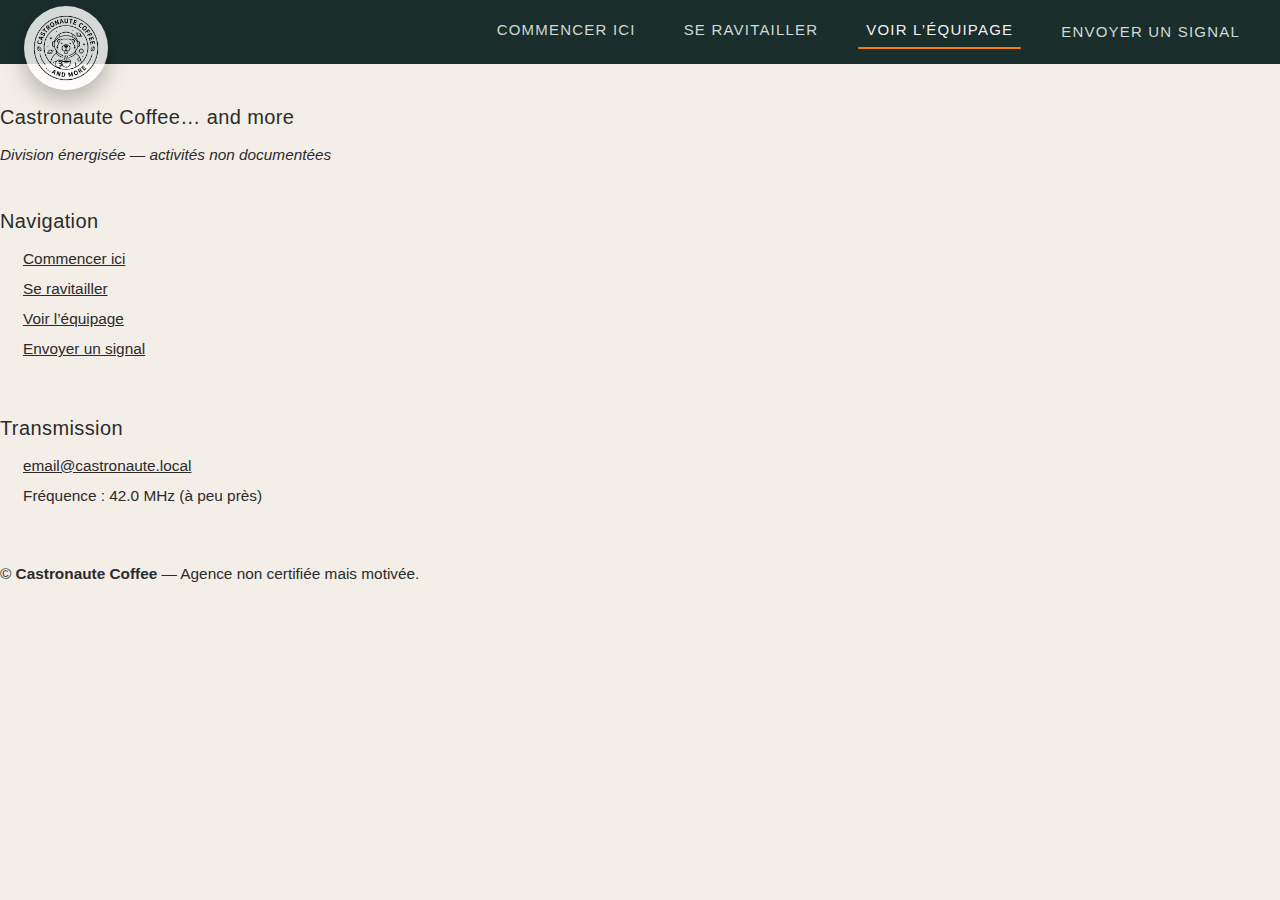
<file: equipe.html>
<!DOCTYPE html>
<html lang="fr">
    <head>
        <meta charset="UTF-8">
        <meta name="viewport" content="width=device-width, initial-scale=1.0">
        <title>Castronautes Coffee - Equipe</title>

        <!-- CSS files -->
        <link rel="stylesheet" href="css/style.css">
        <link rel="stylesheet" href="css/nav.css">
        <link rel="stylesheet" href="css/overlay.css">

        <!-- JS files -->
        <script src="js/script.js" defer></script>
        <script src="js/nav.js" defer></script>
        <script src="js/form.js" defer></script>
        <script src="js/overlay.js" defer></script>

    </head>
    <body>
        <header>
            <!-- Partie gauche - Logo -->
            <nav class="container-nav">
                <a class="nav-logo" href="index.html" aria-label="Retour à l'accueil">
                    <img src="assets/logo/logo_2.svg" alt="Logo du Castronautes Coffee" height="36">
                </a>

                <!-- Bouton burger (mobile) -->
                <button class="nav-toggle" type="button" aria-label="Ouvrir le menu" aria-expanded="false" aria-controls="nav-menu">
                    <span class="nav-burger" aria-hidden="true"></span>
                </button>

                <!-- Partie droite - Lien / menu -->
                <div class="nav-menu" id="nav-menu" aria-label="Navigation principale">
                    <ul>
                        <li class="nav-item"><a class="nav-link" href="index.html">Commencer ici</a></li>
                        <li class="nav-item"><a class="nav-link" href="menu.html">Se ravitailler</a></li>
                        <li class="nav-item"><a class="nav-link" href="equipe.html">Voir l’équipage</a></li>
                        <li class="nav-item"><a class="nav-link" href="contact.html">Envoyer un signal</a></li>
                    </ul>
                </div>    
            </nav>
        </header>

        <main>

        </main>

        <footer>
            <div class="container-col-footer">
                <!-- Colonne 1 -->
                <section class="footer-col" aria-label="Castronaute Coffee and more">
                    <h3 class="footer-title">Castronaute Coffee… and more</h3>
                    <p class="footer-text"><em>Division énergisée — activités non documentées</em></p>
                </section>

                <!-- Colonne 2 -->
                <nav class="footer-col" aria-label="Navigation du site">
                    <h3 class="footer-title">Navigation</h3>
                    <ul class="footer-list">
                        <li class="footer-item"><a class="footer-link" href="index.html">Commencer ici</a></li>
                        <li class="footer-item"><a class="footer-link" href="menu.html">Se ravitailler</a></li>
                        <li class="footer-item"><a class="footer-link" href="equipe.html">Voir l’équipage</a></li>
                        <li class="footer-item"><a class="footer-link" href="contact.html">Envoyer un signal</a></li>
                    </ul>
                </nav>
                
                <!-- Colonne 3 -->
                <section class="footer-col" aria-label="Transmission">
                    <h3 class="footer-title">Transmission</h3>
                    <ul class="footer-list">
                        <li class="footer-item">
                            <a class="footer-link" href="mailto:email@castronaute.local">email@castronaute.local</a>
                        </li>
                        <li class="footer-item">Fréquence : <span class="footer-freq">42.0 MHz</span> (à peu près)</li>
                    </ul>
                </section>
            </div>

            <!-- Bas de footer -->
            <div class="footer-bottom" aria-label="Mentions">
                <p class="footer-copyright"> © <strong>Castronaute Coffee</strong> — Agence non certifiée mais motivée.</p>
            </div>
        </footer>
    </body>
</html>
</file>
<file: css/style.css>
/* ----- Variables (Jour par défaut) ----- */

:root{
    /* Fonts */
    --font-title: "Oxanium", sans-serif;
    --font-text: "Montserrat", sans-serif;

    /* JOUR — Cosmic Lodge */
    --bg: #F3EEE7;
    --bg2: #E6DFD4;
    --text: #2B2B2B;
    --accent: #7FA8A0;
    --accent2: #F77F00;
    --structure: #1A2E2B; 

    /* UI */
    --container: 1120px;
    --gutter: 48px;
    --radius: 16px;
    --border: 1px solid rgba(43,43,43,.12);
    --shadow: 0 10px 24px rgba(0,0,0,.10);
}

/* ----- NUIT — Stellar Coffee ----- */

html[data-theme="night"],
body[data-theme="night"],
body.is-night-mode {
    --bg: #0B0F1A;
    --bg2: #131A2A;
    --text: #E6E9F0;
    --accent: #4CC9F0;
    --accent2: #A5FFD6;
    --structure: #0E1628;
    --border: 1px solid rgba(230,233,240,.14);
    --shadow: 0 14px 34px rgba(0,0,0,.45);
}

/* ----- Base ----- */
body{
    margin: 0;
    font-family: var(--font-text);
    color: var(--text);
    background: var(--bg);
    line-height: 1.7;
    font-size: 18px;
}

img{ 
    max-width: 100%; 
    display: block; 
    height: auto; 
}

a{ 
    color: inherit; 
}

.row, .col{
    width: 100%;
    box-sizing: border-box;
    margin: 0;
}

section{ 
    padding: 40px 0; 
}

[hidden]{
    display: none !important;
}

/* ----- Typo ----- */
h1, h2, h3, h4 {
    font-family: var(--font-title);
    font-weight: 500;
    margin: 0 0 12px;
}

h1 { 
    font-size: clamp(36px, 5.5vw, 70px);
    letter-spacing: .04em; 
    line-height: 1.15; 
}

h2 { 
    font-size: clamp(24px, 4vw, 48px);
    letter-spacing: .03em; 
    line-height: 1.25; 
}

h3 { 
    font-size: clamp(14px, 2.5vw, 20px);
    letter-spacing: .02em; 
    line-height: 1.3; 
}

h4 { 
    font-size: clamp(8px, 1vw, 12px);
    text-transform: uppercase;
    letter-spacing: .07em; 
    line-height: 1.4;
    color: #A5FFD6;
}

p { 
    margin: 0 0 12px;
    font-size: clamp(14px, 1.2vw, 18px);
    line-height: 1.7;
}

p:last-child{ 
    margin-bottom: 0; 
}

ul {
    font-size: clamp(14px, 1.2vw, 18px);
    line-height: 1.7;
    margin: 0 0 12px;
    padding-left: 1.5em;
    list-style: none;
}

li {
    margin-bottom: 4px;
}

ul li::before {
    content: "✦";
    margin-right: 8px;
    color: var(--text);
}

li:last-child {
    margin-bottom: 0;
}

nav ul li::before, footer ul li::before {
    content: none;
}

/* ----- Switch is-day / is-night ----- */
body[data-theme="night"] .is-day,
body.is-night-mode .is-day{ display: none !important; }

body[data-theme="night"] .is-night,
body.is-night-mode .is-night{ display: inline !important; }

body[data-theme="night"] .is-night[hidden],
body.is-night-mode .is-night[hidden]{ display: inline !important; }

/* ----- Bouton CTA ----- */
.btn-cta {
    display: inline-block;
    font-family: var(--font-title);
    font-size: clamp(10px, 1.2vw, 15px);
    font-weight: 600;
    letter-spacing: .06em;
    text-transform: uppercase;
    padding: clamp(10px, 1.2vw, 14px) clamp(16px, 1.8vw, 22px);
    border-radius: 999px;
    background: var(--accent);
    color: var(--text);
    text-decoration: none;
    transition: background 180ms ease, color 180ms ease, text-shadow 180ms ease, transform 180ms ease;
    border: none;
    outline: none;
    appearance: none;
    -webkit-appearance: none;
}

.btn-cta:hover{
    background: var(--accent2);
    text-shadow: 0 0 6px rgba(255,255,255,.55), 0 0 14px rgba(255,255,255,.35);
    transform: translateY(-2px);
}

body[data-theme="night"] .btn-cta:hover,
body.is-night-mode .btn-cta:hover {
    background: var(--accent2);
    color: var(--structure);
}
</file>
<file: css/nav.css>
/* =========================
   css/nav.css
   NAVBAR (simple + responsive + burger)
   ========================= */

/* Header collé en haut */
header{
    position: sticky;
    top: 0;
    z-index: 50;
    background: var(--structure);
}

/* Container nav */
.container-nav{
    position: relative;
    height: 64px;
    display: flex;
    align-items: center;
    padding-right: 32px;  
}

/* Logo */
.nav-logo{
    position: absolute;
    left: 24px;
    top: 6px;
    width: 84px;
    height: 84px;
    display: grid;
    place-items: center;
    z-index: 10;
}

/* Cercle */
.nav-logo::before{
    content: "";
    position: absolute;
    inset: 0;
    border-radius: 50%;
    background: rgba(255,255,255,.82);
    box-shadow: 0 10px 22px rgba(0,0,0,.25);
    z-index: 0;
}

/* Image logo */
.nav-logo img{
    position: relative;
    z-index: 1;
    width: 84%;
    height: auto;
    display: block;
}

.nav-menu{
    margin-left: auto;
    padding-left: 120px;
}

/* Liens desktop */
.nav-menu ul{
    display: flex;
    align-items: center;
    gap: 32px;
    margin: 0;
    padding: 0;
    list-style: none;
}

/* --- Liens navbar : glow + underline animé --- */
.nav-link{
  position: relative;
  display: inline-flex;
  align-items: center;
  font-family: var(--font-title);
  font-size: 15px;
  font-weight: 500;
  letter-spacing: .08em;
  text-transform: uppercase;
  color: rgba(255,255,255,.82);
  text-decoration: none;
  padding: 10px 8px;
  border-radius: 0;
  background: transparent;
  transition: color 180ms ease, text-shadow 180ms ease;
}

/* trait (caché au départ) */
.nav-link::after{
  content: "";
  position: absolute;
  left: 0;
  bottom: 4px; 
  height: 2px;
  width: 100%;
  background: var(--accent2); 
  border-radius: 999px;
  transform: scaleX(0);
  transform-origin: left;
  transition: transform 400ms ease;
}

/* hover */
.nav-link:hover{
  color: rgba(255,255,255,.96);
  text-shadow:
    0 0 8px color-mix(in srgb, var(--accent2) 70%, transparent),
    0 0 18px color-mix(in srgb, var(--accent2) 40%, transparent);
}

.nav-link:hover::after{
  transform: scaleX(1);
}

.nav-link.is-active{
  color: rgba(255,255,255,.96);
}
.nav-link.is-active::after{
  transform: scaleX(1);
}






/* Bouton burger : caché en desktop */
.nav-toggle{
    display: none;
    width: 44px;
    height: 44px;
    border-radius: 12px;
    border: 1px solid rgba(255,255,255,.18);
    background: rgba(255,255,255,.08);
    cursor: pointer;
}

/* Les 3 barres du burger */
.nav-burger{
    width: 18px;
    height: 2px;
    background: rgba(255,255,255,.92);
    display: inline-block;
    position: relative;
    border-radius: 999px;
}

.nav-burger::before,
.nav-burger::after{
    content: "";
    position: absolute;
    left: 0;
    width: 18px;
    height: 2px;
    background: rgba(255,255,255,.92);
    border-radius: 999px;
}

.nav-burger::before{ top: -6px; }
.nav-burger::after{ top: 6px; }

/* =========================
   MOBILE
   ========================= */
@media (max-width: 900px){

  /* On affiche le burger */
.nav-toggle{
    display: inline-flex;
    align-items: center;
    justify-content: center;
}

  /* Menu caché par défaut */
.nav-menu{
    display: none;
    position: absolute;
    top: 64px;
    left: 0;
    right: 0;
    padding: 12px 0;
    background: var(--structure);
    border-top: 1px solid rgba(255,255,255,.14);
}


.nav-menu.is-open{
    display: block;
}

.nav-menu ul{
    flex-direction: column;
    gap: 6px;

    width: min(var(--container), calc(100% - (var(--gutter) * 2)));
    margin: 0 auto;
}

  .nav-link{
    display: block;
    text-align: center;
    padding: 12px 12px;
  }
}
</file>
<file: css/overlay.css>
/* ================================================
   NIGHT OVERLAY — Terminal Shell
   ================================================ */

.night-overlay {
    position: fixed;
    inset: 0;
    z-index: 9999;
    display: flex;
    align-items: center;
    justify-content: center;
}

.night-overlay[hidden] {
    display: none !important;
}

/* ----- Fond sombre semi-transparent ----- */
.night-overlay-backdrop {
    position: absolute;
    inset: 0;
    background: rgba(0, 0, 0, 0.85);
    cursor: pointer;
}

/* ----- Fenêtre terminal ----- */
.night-overlay-panel {
    position: relative;
    z-index: 1;
    width: min(680px, 90vw);
    background: #0a0a0a;
    border: 1px solid #2a2a2a;
    border-top: 3px solid #4CC9F0;
    border-radius: 8px;
    padding: 40px 48px 48px;
    box-shadow: 0 0 60px rgba(76, 201, 240, 0.15), 0 0 120px rgba(0, 0, 0, 0.8);
    font-family: "Courier New", Courier, monospace;
}

/* ----- Barre de titre style terminal ----- */
.night-overlay-panel::before {
    content: none;
    position: absolute;
    top: 14px;
    left: 20px;
    font-size: 10px;
    letter-spacing: 6px;
    color: #333;
}

/* ----- Bouton fermer ----- */
.night-overlay-close {
    position: absolute;
    top: 8px;
    right: 16px;
    background: none;
    border: none;
    color: #444;
    font-size: 16px;
    cursor: pointer;
    padding: 4px 8px;
    transition: color 180ms ease;
    font-family: inherit;
}

.night-overlay-close:hover {
    color: #ff6b6b;
}

/* ----- Titre ANALYSE EN COURS ----- */
.night-overlay-title {
    font-family: "Courier New", Courier, monospace;
    font-size: clamp(13px, 1.4vw, 17px);
    font-weight: 700;
    letter-spacing: .12em;
    color: #4CC9F0;
    margin: 0 0 28px;
    text-shadow: 0 0 12px rgba(76, 201, 240, 0.6);
}

/* ----- Terminal texte ----- */
.night-overlay-terminal {
    font-family: "Courier New", Courier, monospace;
    font-size: clamp(12px, 1.1vw, 15px);
    color: #A5FFD6;
    background: none;
    border: none;
    margin: 0 0 28px;
    padding: 0;
    white-space: pre;
    line-height: 1.9;
    min-height: 140px;
    text-shadow: 0 0 8px rgba(165, 255, 214, 0.4);
}

/* ----- Ligne STATUT ----- */
.night-overlay-status {
    font-family: "Courier New", Courier, monospace;
    font-size: clamp(12px, 1.1vw, 15px);
    color: #666;
    letter-spacing: .1em;
    margin: 0 0 16px;
    display: flex;
    gap: 12px;
    align-items: center;
}

.night-status-label {
    color: #555;
}

.night-status-dots {
    color: #444;
    letter-spacing: .2em;
}

.night-status-result {
    color: #A5FFD6;
    text-shadow: 0 0 10px rgba(165, 255, 214, 0.6);
    font-weight: 700;
}

/* ----- ACCÈS AUTORISÉ ----- */
.night-overlay-final {
    font-family: "Courier New", Courier, monospace;
    font-size: clamp(16px, 1.8vw, 22px);
    font-weight: 700;
    letter-spacing: .18em;
    color: #4CC9F0;
    text-shadow: 0 0 20px rgba(76, 201, 240, 0.8), 0 0 40px rgba(76, 201, 240, 0.4);
    margin: 0;
    animation: flicker 600ms ease-in-out;
}

@keyframes flicker {
    0%   { opacity: 0; }
    30%  { opacity: 1; }
    50%  { opacity: 0.4; }
    70%  { opacity: 1; }
    85%  { opacity: 0.6; }
    100% { opacity: 1; }
}
</file>
